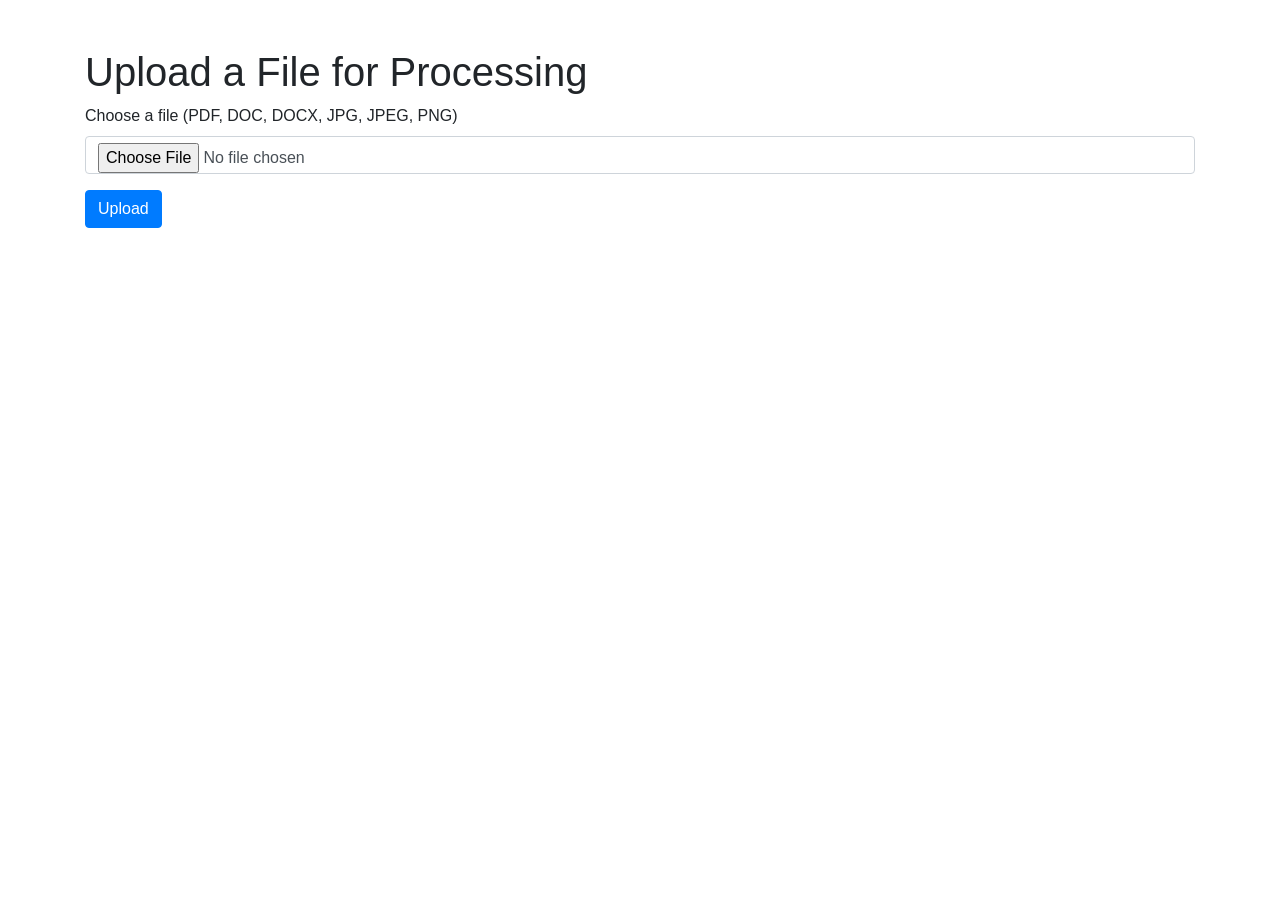
<file: templates/index.html>
<!DOCTYPE html>
<html lang="en">
  <head>
    <meta charset="UTF-8" />
    <meta name="viewport" content="width=device-width, initial-scale=1.0" />
    <title>File Upload and Print Preview</title>
    <link
      rel="stylesheet"
      href="https://stackpath.bootstrapcdn.com/bootstrap/4.5.2/css/bootstrap.min.css"
    />
    <style>
      .preview-container {
        max-height: 400px;
        overflow-y: scroll;
        border: 1px solid #ccc;
        padding: 10px;
        width: 300px;
      }
      .preview-page {
        margin-bottom: 10px;
        border: 1px solid #ddd;
      }
      .preview-page img {
        max-width: 100%;
        display: block;
        margin: auto;
      }
      .modal-body {
        display: flex;
      }
      .form-section {
        flex: 1;
      }
      .preview-section {
        flex: 1;
        margin-left: 20px;
      }
    </style>
  </head>
  <body>
    <div class="container">
      <h1 class="mt-5">Upload a File for Processing</h1>
      <form id="uploadForm">
        <div class="form-group">
          <label for="file"
            >Choose a file (PDF, DOC, DOCX, JPG, JPEG, PNG)</label
          >
          <input
            type="file"
            class="form-control"
            id="file"
            name="file"
            required
          />
        </div>
        <button type="submit" class="btn btn-primary">Upload</button>
      </form>

      <div id="printOptionsModal" class="modal" tabindex="-1">
        <div class="modal-dialog modal-lg">
          <div class="modal-content">
            <div class="modal-header">
              <h5 class="modal-title">Print Options</h5>
            </div>
            <div class="modal-body">
              <div class="form-section">
                <div class="form-group">
                  <label for="pageFrom">Page From</label>
                  <input
                    type="number"
                    id="pageFrom"
                    class="form-control"
                    placeholder="1"
                    min="1"
                  />
                </div>
                <div class="form-group">
                  <label for="pageTo">Page To</label>
                  <input
                    type="number"
                    id="pageTo"
                    class="form-control"
                    placeholder="1"
                    min="1"
                  />
                </div>
                <div class="form-group">
                  <label for="numCopies">Number of Copies</label>
                  <input
                    type="number"
                    id="numCopies"
                    class="form-control"
                    value="1"
                    min="1"
                  />
                </div>
                <div class="form-group">
                  <label for="pageSize">Page Size</label>
                  <select id="pageSize" class="form-control">
                    <option value="A4">A4</option>
                    <option value="Short">Short</option>
                    <option value="Long">Long</option>
                  </select>
                </div>
                <div class="form-group">
                  <label for="colorOption">Color Option</label>
                  <select id="colorOption" class="form-control">
                    <option value="Color">Color</option>
                    <option value="Grayscale">Grayscale</option>
                  </select>
                </div>
              </div>
              <div class="preview-section">
                <h6>File: <span id="fileName"></span></h6>
                <h6>Total Pages: <span id="totalPages"></span></h6>
                <h6>Preview</h6>
                <div id="previewContainer" class="preview-container"></div>
              </div>
            </div>
            <div class="modal-footer">
              <button
                id="closeModalBtn"
                class="btn btn-secondary"
                data-dismiss="modal"
              >
                Exit
              </button>
              <button id="continueBtn" class="btn btn-primary">Continue</button>
            </div>
          </div>
        </div>
      </div>
    </div>

    <script src="https://code.jquery.com/jquery-3.5.1.min.js"></script>
    <script src="https://stackpath.bootstrapcdn.com/bootstrap/4.5.2/js/bootstrap.bundle.min.js"></script>
    <script>
      let previewTimeout;
      let totalPages = 0;
      let fileName = "";

      $("#uploadForm").on("submit", function (e) {
        e.preventDefault();
        const formData = new FormData(this);

        $.ajax({
          url: "/upload",
          method: "POST",
          data: formData,
          contentType: false,
          processData: false,
          success: function (response) {
            fileName = response.fileName;
            totalPages = response.totalPages;
            $("#fileName").text(fileName);
            $("#totalPages").text(totalPages);
            $("#printOptionsModal").modal("show");

            $("#pageFrom").val(1);
            $("#pageTo").val(totalPages);

            updatePreview();
          },
          error: function (err) {
            alert(err.responseJSON.error || "Upload failed.");
          },
        });
      });

      function updatePreview() {
        const pageFrom = $("#pageFrom").val();
        const pageTo = $("#pageTo").val();
        const numCopies = $("#numCopies").val();
        const pageSize = $("#pageSize").val();
        const colorOption = $("#colorOption").val();

        if (!pageFrom || !pageTo || pageFrom > pageTo || pageTo > totalPages)
          return;

        clearTimeout(previewTimeout);

        previewTimeout = setTimeout(() => {
          $.ajax({
            url: "/generate_preview",
            method: "POST",
            contentType: "application/json",
            data: JSON.stringify({
              pageFrom,
              pageTo,
              numCopies,
              pageSize,
              colorOption,
            }),
            success: function (response) {
              const previewContainer = $("#previewContainer");
              previewContainer.empty();

              response.previews.forEach((preview) => {
                const timestampedURL = preview + "?t=" + new Date().getTime();
                const pageDiv = $("<div>")
                  .addClass("preview-page")
                  .append($("<img>").attr("src", timestampedURL));
                previewContainer.append(pageDiv);
              });
            },
            error: function (error) {
              console.error(
                error.responseJSON.error || "Failed to generate previews."
              );
            },
          });
        }, 300);
      }

      $("#pageFrom, #pageTo, #numCopies, #pageSize, #colorOption").on(
        "input change",
        function () {
          updatePreview();
        }
      );

      $("#continueBtn").on("click", function () {
        const options = {
          pageFrom: $("#pageFrom").val(),
          pageTo: $("#pageTo").val(),
          numCopies: $("#numCopies").val(),
          pageSize: $("#pageSize").val(),
          colorOption: $("#colorOption").val(),
          fileName: fileName,
        };

        // Store options in session storage to retrieve in result.html
        sessionStorage.setItem("printOptions", JSON.stringify(options));

        // Redirect to result.html
        window.location.href = "/result";
      });
    </script>
  </body>
</html>
</file>
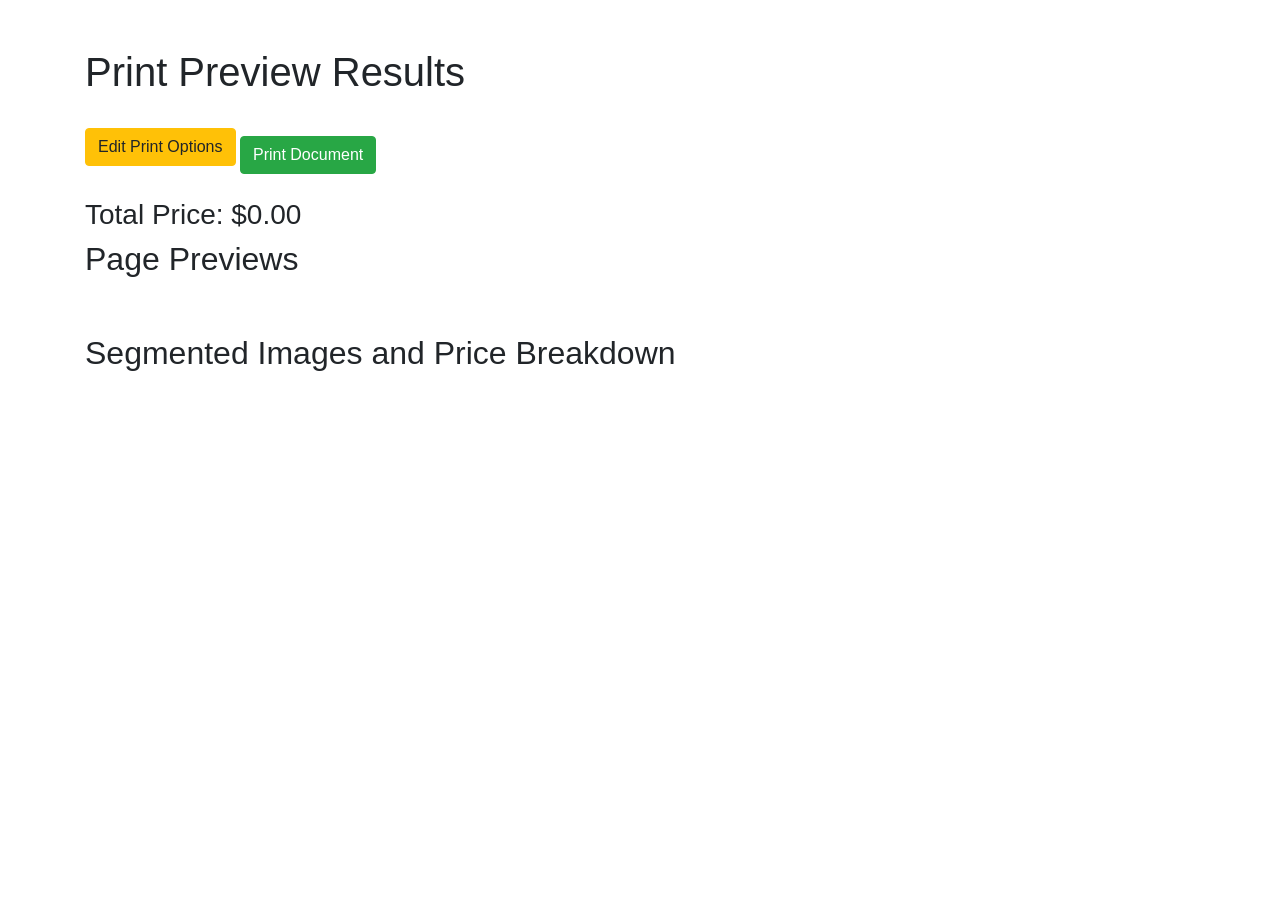
<file: templates/result.html>
<!DOCTYPE html>
<html lang="en">
  <head>
    <meta charset="UTF-8" />
    <meta name="viewport" content="width=device-width, initial-scale=1.0" />
    <title>Result Page</title>
    <link
      rel="stylesheet"
      href="https://stackpath.bootstrapcdn.com/bootstrap/4.5.2/css/bootstrap.min.css"
    />
  </head>
  <body>
    <div class="container">
      <h1 class="mt-5">Print Preview Results</h1>

      <!-- Section for displaying selected print options -->
      <div id="printDetails" class="mb-4"></div>

      <!-- Button to open edit modal -->
      <button
        class="btn btn-warning"
        id="editButton"
        data-toggle="modal"
        data-target="#editModal"
      >
        Edit Print Options
      </button>

      <!-- Button to print the document -->
      <button class="btn btn-success mt-3" id="printButton">
        Print Document
      </button>

      <!-- Total price -->
      <h3 class="mt-4" id="totalPrice">
        Total Price: $<span id="priceValue">0.00</span>
      </h3>

      <!-- Preview container -->
      <h2>Page Previews</h2>
      <div id="previewContainer" class="d-flex flex-wrap"></div>

      <!-- Segmented/Processed images with prices -->
      <h2 class="mt-5">Segmented Images and Price Breakdown</h2>
      <div id="segmentedContainer" class="d-flex flex-wrap"></div>
    </div>

    <!-- Edit Print Options Modal -->
    <div
      class="modal fade"
      id="editModal"
      tabindex="-1"
      aria-labelledby="editModalLabel"
      aria-hidden="true"
    >
      <div class="modal-dialog">
        <div class="modal-content">
          <div class="modal-header">
            <h5 class="modal-title" id="editModalLabel">Edit Print Options</h5>
            <button
              type="button"
              class="close"
              data-dismiss="modal"
              aria-label="Close"
            >
              <span aria-hidden="true">&times;</span>
            </button>
          </div>
          <div class="modal-body">
            <form id="editForm">
              <div class="form-group">
                <label for="editPageFrom">Page From:</label>
                <input
                  type="number"
                  class="form-control"
                  id="editPageFrom"
                  name="pageFrom"
                  min="1"
                  required
                />
              </div>
              <div class="form-group">
                <label for="editPageTo">Page To:</label>
                <input
                  type="number"
                  class="form-control"
                  id="editPageTo"
                  name="pageTo"
                  min="1"
                  required
                />
              </div>
              <div class="form-group">
                <label for="editNumCopies">Number of Copies:</label>
                <input
                  type="number"
                  class="form-control"
                  id="editNumCopies"
                  name="numCopies"
                  min="1"
                  required
                />
              </div>
              <div class="form-group">
                <label for="editPageSize">Page Size:</label>
                <select
                  class="form-control"
                  id="editPageSize"
                  name="pageSize"
                  required
                >
                  <option value="A4">A4</option>
                  <option value="Short">Short</option>
                  <option value="Long">Long</option>
                </select>
              </div>
              <div class="form-group">
                <label for="editColorOption">Color Option:</label>
                <select
                  class="form-control"
                  id="editColorOption"
                  name="colorOption"
                  required
                >
                  <option value="Color">Color</option>
                  <option value="Grayscale">Grayscale</option>
                </select>
              </div>
              <button type="submit" class="btn btn-primary">
                Apply Changes
              </button>
            </form>
          </div>
          <div class="modal-footer">
            <button
              type="button"
              class="btn btn-secondary"
              data-dismiss="modal"
            >
              Close
            </button>
          </div>
        </div>
      </div>
    </div>

    <script>
      document.addEventListener("DOMContentLoaded", function () {
        // Function to refresh the UI based on the current options
        const refreshUI = (options) => {
          // Update print details section
          const printDetails = document.getElementById("printDetails");
          printDetails.innerHTML = `
            <h5>Selected Options:</h5>
            <ul>
              <li><strong>File:</strong> ${options.fileName}</li>
              <li><strong>Page Range:</strong> ${options.pageFrom} to ${options.pageTo}</li>
              <li><strong>Number of Copies:</strong> ${options.numCopies}</li>
              <li><strong>Page Size:</strong> ${options.pageSize}</li>
              <li><strong>Color Option:</strong> ${options.colorOption}</li>
            </ul>
          `;

          // Fetch updated previews and pricing details
          fetch("/preview_with_price", {
            method: "POST",
            headers: {
              "Content-Type": "application/json",
            },
            body: JSON.stringify(options),
          })
            .then((response) => response.json())
            .then((data) => {
              const previewContainer =
                document.getElementById("previewContainer");
              const segmentedContainer =
                document.getElementById("segmentedContainer");
              const priceValue = document.getElementById("priceValue");

              // Clear previous content
              previewContainer.innerHTML = "";
              segmentedContainer.innerHTML = "";
              priceValue.textContent = data.totalPrice.toFixed(2);

              // Update content based on options
              if (options.colorOption === "Grayscale") {
                data.previews.forEach((preview) => {
                  const previewElement = document.createElement("div");
                  previewElement.classList.add("m-2", "border", "p-2");
                  previewElement.innerHTML = `
                    <p>Page ${preview.page}:</p>
                    <img src="${preview.path}" alt="Grayscale Preview" style="max-width: 200px;">
                  `;
                  previewContainer.appendChild(previewElement);
                });
                segmentedContainer.innerHTML =
                  "<p>No segmentation applied for Grayscale option.</p>";
              } else {
                data.pagePrices.forEach((page) => {
                  const previewElement = document.createElement("div");
                  previewElement.classList.add("m-2", "border", "p-2");
                  previewElement.innerHTML = `
                    <p>Page ${page.page}:</p>
                    <img src="${page.original}" alt="Preview" style="max-width: 200px;">
                  `;
                  previewContainer.appendChild(previewElement);

                  const segmentedElement = document.createElement("div");
                  segmentedElement.classList.add("m-2", "border", "p-2");
                  segmentedElement.innerHTML = `
                    <p>Page ${page.page} ($${page.price.toFixed(2)}):</p>
                    <img src="${
                      page.processed
                    }" alt="Segmented" style="max-width: 200px;">
                  `;
                  segmentedContainer.appendChild(segmentedElement);
                });
              }
            })
            .catch((error) => {
              console.error("Error fetching previews and prices:", error);
            });
        };

        // Load options from sessionStorage
        const options = JSON.parse(sessionStorage.getItem("printOptions"));
        if (!options) {
          alert("No print options found!");
          return;
        }

        // Initial UI refresh
        refreshUI(options);

        // Populate edit modal with the current options
        const editForm = document.getElementById("editForm");
        const fields = [
          "pageFrom",
          "pageTo",
          "numCopies",
          "pageSize",
          "colorOption",
        ];
        fields.forEach((field) => {
          document.getElementById(
            `edit${field.charAt(0).toUpperCase() + field.slice(1)}`
          ).value = options[field];
        });

        // Handle edit form submission
        editForm.addEventListener("submit", (e) => {
          e.preventDefault();

          // Update options object
          fields.forEach((field) => {
            options[field] = document.getElementById(
              `edit${field.charAt(0).toUpperCase() + field.slice(1)}`
            ).value;
          });

          // Save updated options to sessionStorage
          sessionStorage.setItem("printOptions", JSON.stringify(options));

          // Close the modal
          $("#editModal").modal("hide");

          // Refresh the UI with updated options
          refreshUI(options);
        });

        // Print button functionality
        document.getElementById("printButton").addEventListener("click", () => {
          fetch("/print_document", {
            method: "POST",
            headers: {
              "Content-Type": "application/json",
            },
            body: JSON.stringify(options),
          })
            .then((response) => response.json())
            .then((data) => {
              if (data.success) {
                alert("Document sent to printer successfully!");
              } else {
                alert("Error printing document: " + data.message);
              }
            })
            .catch((error) => {
              console.error("Error printing document:", error);
              alert("Failed to send document to printer.");
            });
        });
      });
    </script>

    <script src="https://code.jquery.com/jquery-3.5.1.min.js"></script>
    <script src="https://stackpath.bootstrapcdn.com/bootstrap/4.5.2/js/bootstrap.bundle.min.js"></script>
  </body>
</html>
</file>
